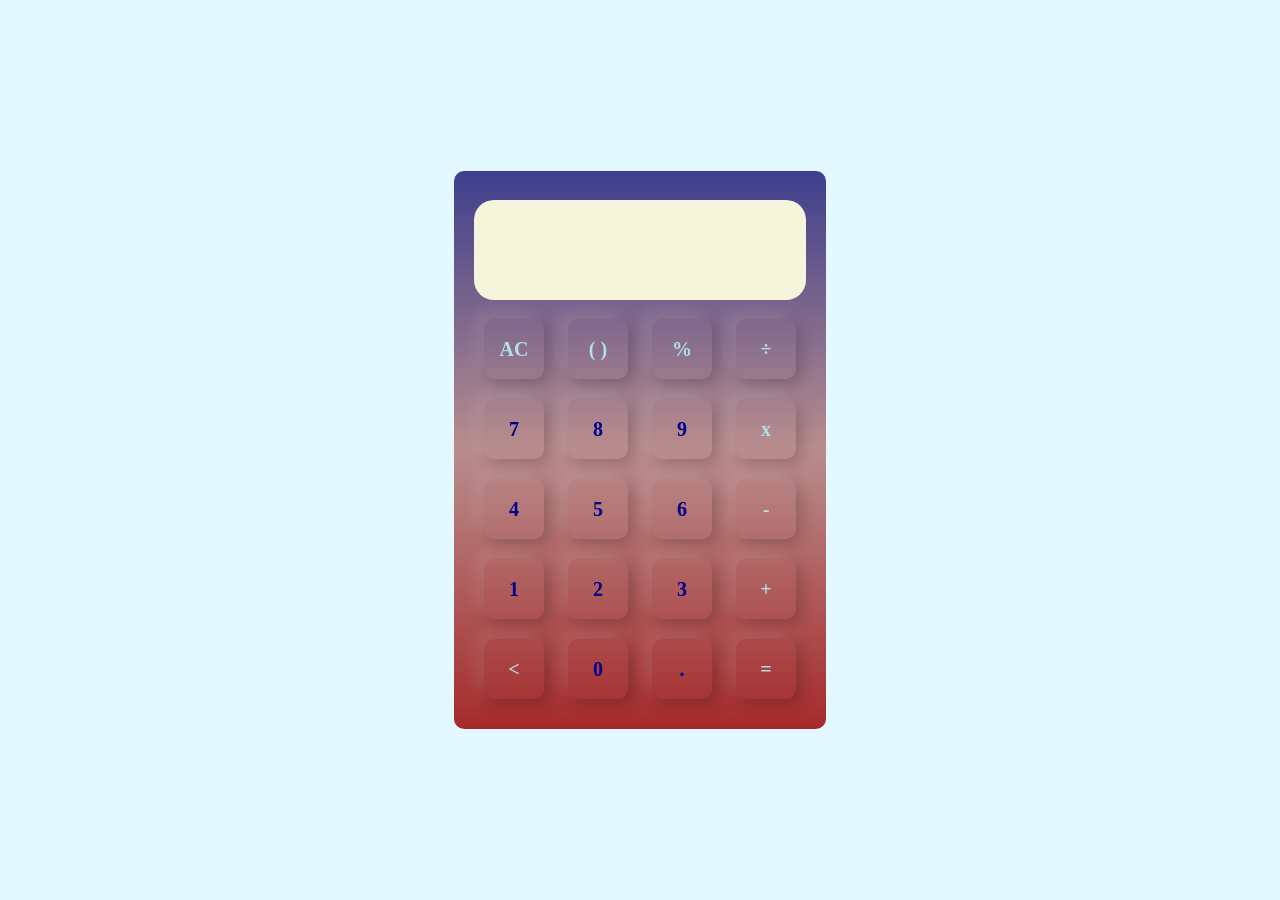
<file: index.html>
<!DOCTYPE html>
<html lang="en">

<head>
    <meta charset="UTF-8">
    <meta name="viewport" content="width=device-width, initial-scale=1.0">
    <title>My Calculator</title>
    <link rel="stylesheet" href="style.css">
</head>

<body>
    <div class="container">
        <div class="calculator">
            <form >
                <div class="display">
                    <div class="content">
                        <div class="input"></div>
                        <div class="output"></div>
                    </div>
                </div>
                </form>
                <form>
                <div class="keys">
                    <span><input type="button" value="AC"  data-key="clear" class=" key action"></span>
                    <span><input type="button" value="( )" data-key="brackets" class="key action"></span>
                    <span><input type="button" value="%" data-key="%" class=" key action"></span>
                    <span><input type="button" value="&#247;"  data-key="/" class=" key operator"></span>
                </div>
                <div class="keys">
                    <span><input type="button" value="7" data-key="7" class="key"></span>
                    <span><input type="button" value="8" data-key="8" class="key"></span>
                    <span><input type="button" value="9" data-key="9" class="key"></span>
                    <span><input type="button" value="x" data-key="*" class=" key operator"></span>
                </div>
                <div class="keys">
                    <span><input type="button" value="4" data-key="4" class="key"></span>
                    <span><input type="button" value="5" data-key="5" class="key"></span>
                    <span><input type="button" value="6" data-key="6" class="key"></span>
                    <span><input type="button" value="-" data-key="-" class=" key operator"></span>
                </div>
                <div class="keys">
                    <span><input type="button" value="1" data-key="1" class="key"></span>
                    <span><input type="button" value="2" data-key="2" class="key"></span>
                    <span><input type="button" value="3" data-key="3" class="key"></span>
                    <span><input type="button" value="+" data-key="+"  class=" key operator"></span>
                </div>
                <div class="keys">
                    <span><input type="button" value="&lt;" data-key="backspace" class="key action"></span>
                    <span><input type="button" value="0" data-key="0" class="key"></span>
                    <span><input type="button" value="." data-key="." class="key"></span>
                    <span><input type="button" value="=" data-key="=" class="key operator"></span>
                </div>
                </form>
        </div>
    </div>

    <script src="script.js"></script>
</body>

</html>
</file>
<file: style.css>
* {
    margin: 0;
    padding: 0;
    box-sizing: border-box;
    font-family: serif;
    font-weight: 800;
    
}

.container {
    background: #e3f9ff;
    width: 100%;
    height: 100vh;
    display: flex;
    align-items: center;
    justify-content: center;
}

.calculator {
    /* background: #3a4452; */
    background: linear-gradient(rgb(62, 62, 141), rgb(185, 141, 141), brown);
    padding: 20px;
    border-radius: 10px;
}

.calculator form input {
    border: 0;
    outline: 0;
    width: 60px;
    height: 60px;
    border-radius: 10px;
    box-shadow: -8px -8px 15px rgba(255, 255, 255, 0.1), 5px 5px 15px rgba(0, 0, 0, 0.2);
    background: transparent;
    font-size: 20px;
    /* color: #fff; */
    color: darkblue;
    cursor: pointer;
    margin: 10px;
}

/* .content{
    background: #e3f9ff;
    height: 80px;
} */

form .display {
    display: flex;
    justify-content: flex-end;
    align-items: flex-end;
    text-align: right;
    flex: 1 1 0%;
    margin: 9px 0;
    min-height: 100px;
    padding: 1.5rem;
    border-radius: 1.25rem;
    background-color: beige;
    color: darkblue;
}

.display .input{
    font-size: 1.25rem;
    margin-bottom: .5rem;
}

.display .output{
    font-size: 3rem;
    font-weight: 700;
    width: 100%;
    max-width: 100%;
    overflow: auto;
}

form .display input {
    text-align: right;
    flex: 1;
    font-size: 45px;
    box-shadow: none;
}

form input.operator,
form input.action{
    color:powderblue;
}
</file>
<file: main1.css>
* {
    margin: 0;
    padding: 0;
    box-sizing: border-box;
    font-family: serif;
    font-weight: 800;
    
}

.container {
    background: #e3f9ff;
    width: 100%;
    height: 100vh;
    display: flex;
    align-items: center;
    justify-content: center;
}

.calculator {
    /* background: #3a4452; */
    background: linear-gradient(rgb(62, 62, 141), rgb(185, 141, 141), brown);
    padding: 20px;
    border-radius: 10px;
}

.calculator form input {
    border: 0;
    outline: 0;
    width: 60px;
    height: 60px;
    border-radius: 10px;
    box-shadow: -8px -8px 15px rgba(255, 255, 255, 0.1), 5px 5px 15px rgba(0, 0, 0, 0.2);
    background: transparent;
    font-size: 20px;
    /* color: #fff; */
    color: darkblue;
    cursor: pointer;
    margin: 10px;
}

/* .content{
    background: #e3f9ff;
    height: 80px;
} */

form .display {
    display: flex;
    justify-content: flex-end;
    align-items: flex-end;
    text-align: right;
    flex: 1 1 0%;
    margin: 9px 0;
    min-height: 100px;
    padding: 1.5rem;
    border-radius: 1.25rem;
    background-color: beige;
    color: darkblue;
}

.display .input{
    font-size: 1.25rem;
    margin-bottom: .5rem;
}

.display .output{
    font-size: 3rem;
    font-weight: 700;
    width: 100%;
    max-width: 100%;
    overflow: auto;
}

form .display input {
    text-align: right;
    flex: 1;
    font-size: 45px;
    box-shadow: none;
}

form input.operator,
form input.action{
    color:powderblue;
}
</file>
